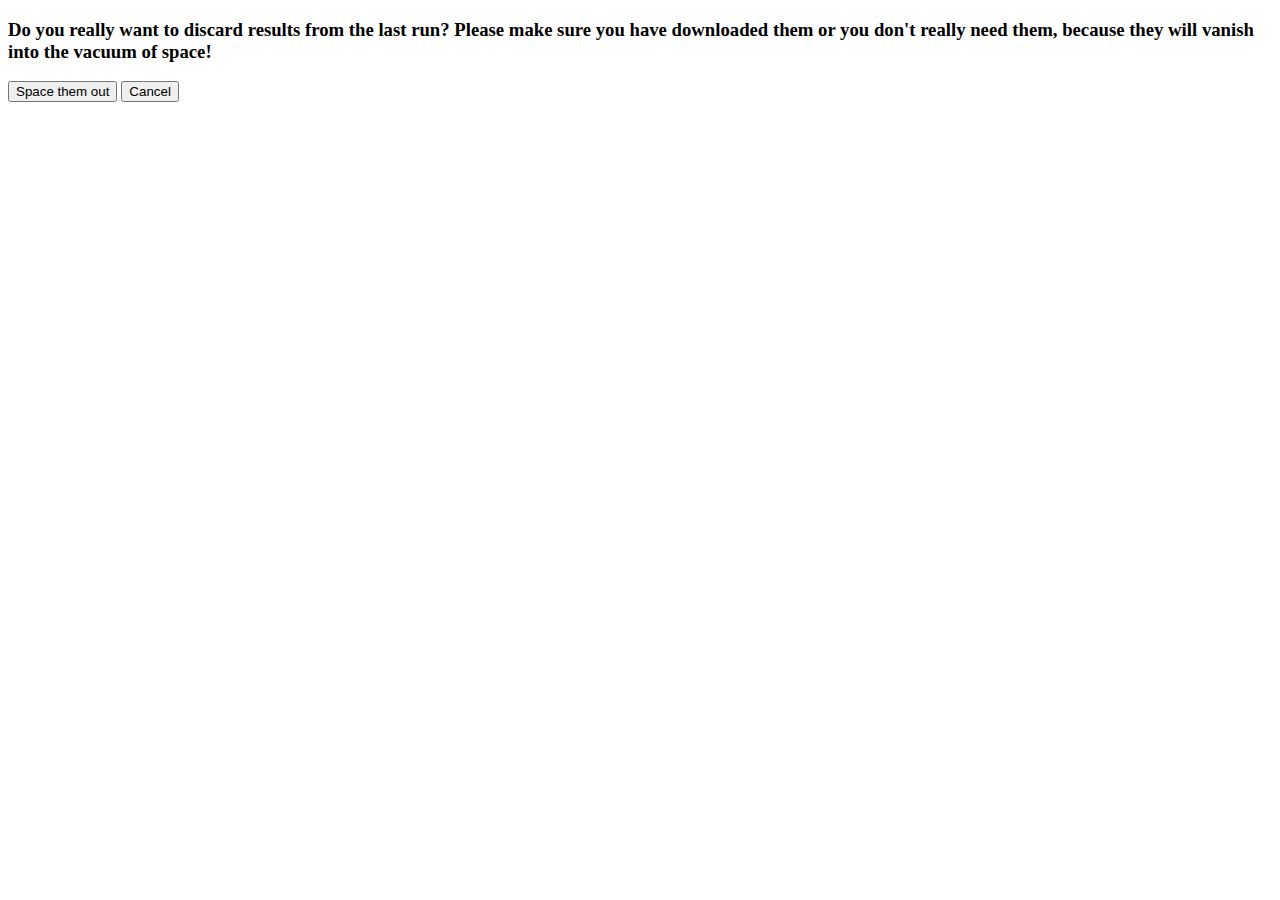
<file: webapp/templates/confirm.html>
<!doctype html>
<html>
<head>
    <title>Discard previous results?</title>
</head>
<body>
    <h3>Do you really want to discard results from the last run? Please make sure you have downloaded them or you don't really need them, because they will vanish into the vacuum of space!</h3>
    <form method="post" action="{{ url_for('confirm_discard') }}">
        <button type="submit" name="choice" value="space">Space them out</button>
        <button type="submit" name="choice" value="cancel">Cancel</button>
    </form>
</body>
</html>
</file>
